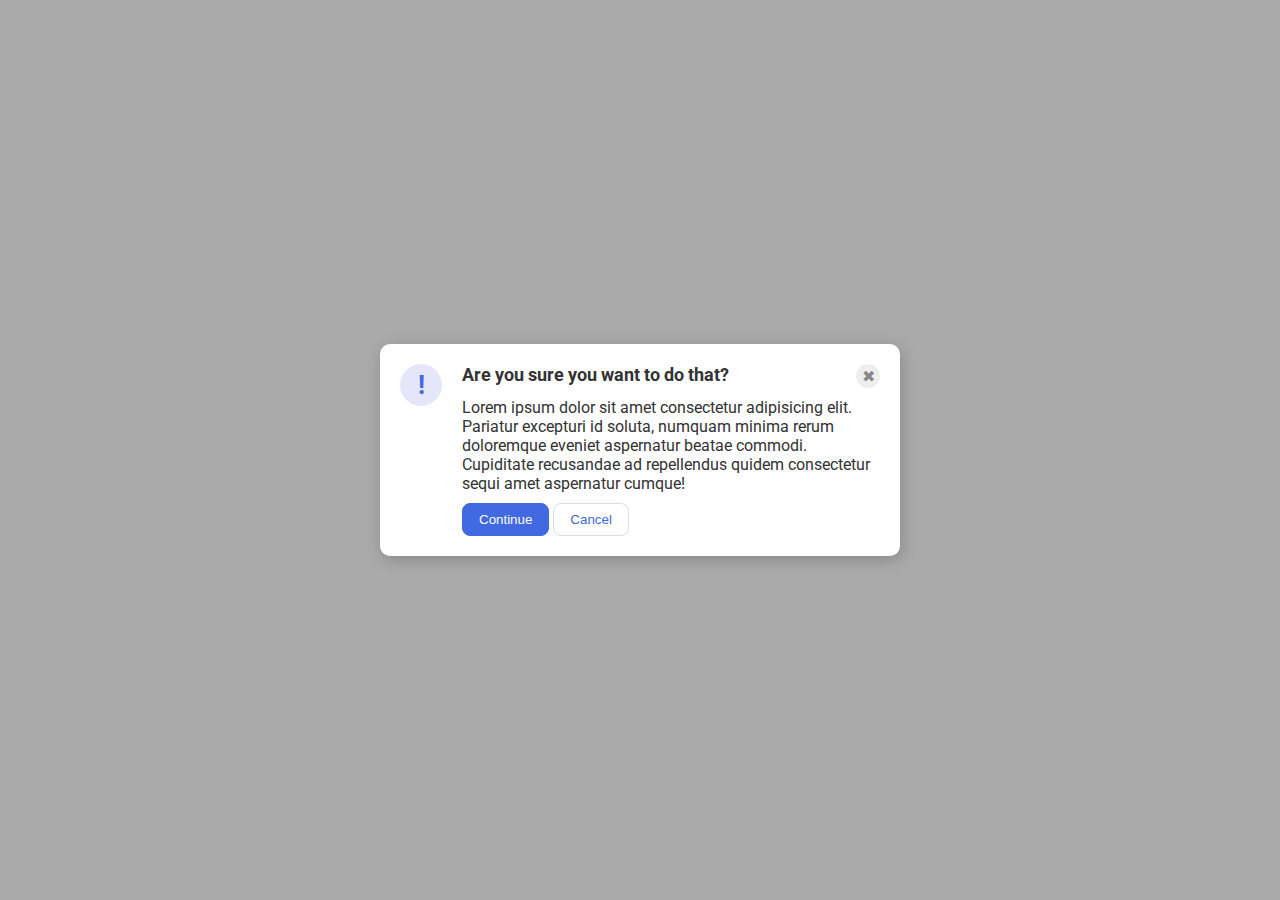
<file: flex/05-flex-modal/index.html>
<!DOCTYPE html>
<html lang="en">
  <head>
    <meta charset="UTF-8">
    <meta http-equiv="X-UA-Compatible" content="IE=edge">
    <meta name="viewport" content="width=device-width, initial-scale=1.0">
    <link rel="stylesheet" href="style.css">
    <title>Modal</title>
  </head>
  <body>
    <div class="modal">
      <div class="icon">!</div>
	  <div class="warning">
	  <div class="header">
      <div class="header-text">Are you sure you want to do that?</div>
	  <button class="close-button">✖</button></div>
      <div class="text">Lorem ipsum dolor sit amet consectetur adipisicing elit. Pariatur excepturi id soluta, numquam minima rerum doloremque eveniet aspernatur beatae commodi. Cupiditate recusandae ad repellendus quidem consectetur sequi amet aspernatur cumque!</div>
	  <div class="buttons">
		<button class="continue">Continue</button>
		<button class="cancel">Cancel</button>
	  </div>
    </div>
	</div>
  </body>
</html>
</file>
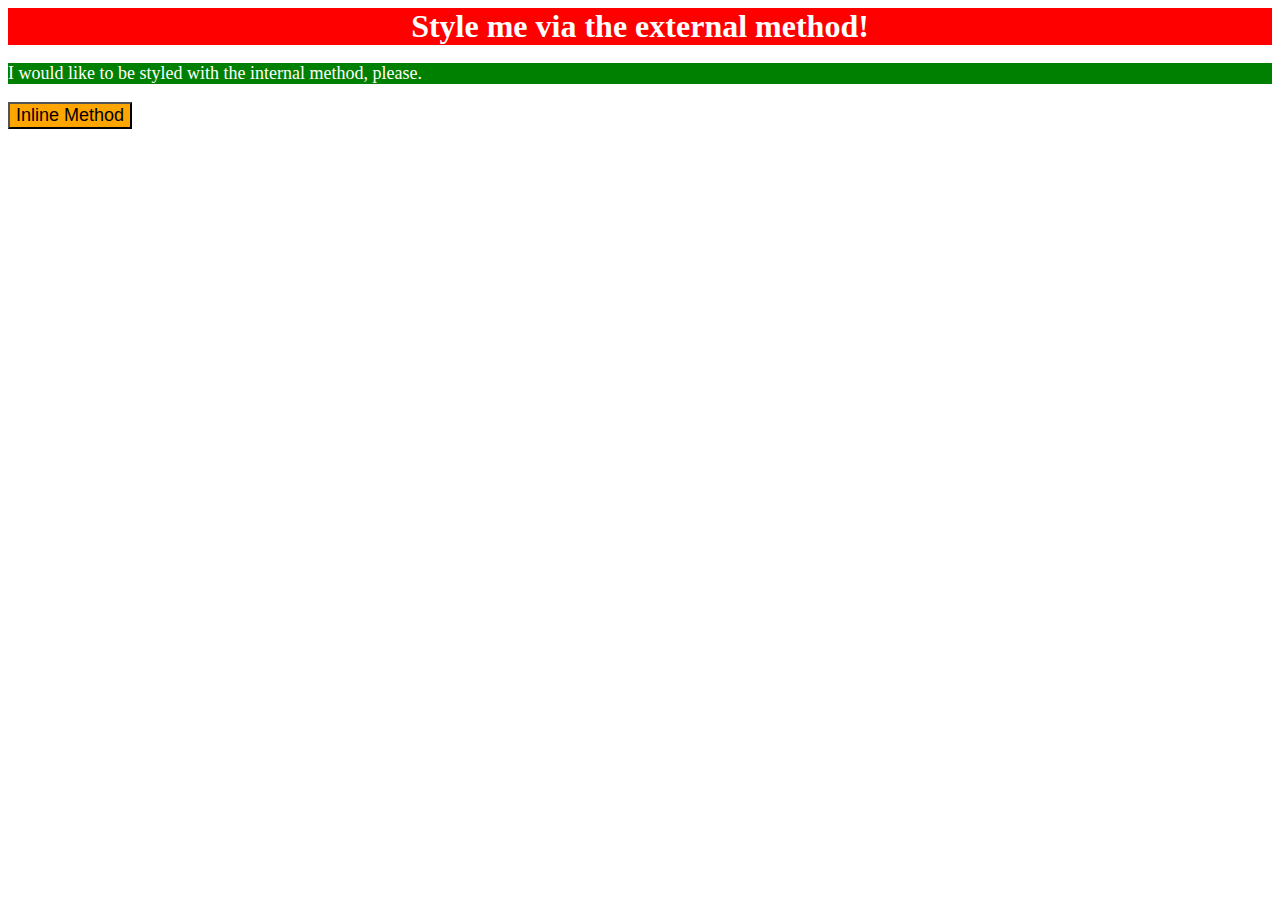
<file: foundations/01-css-methods/index.html>
<!DOCTYPE html>
<html lang="en">
  <head>
    <meta charset="UTF-8">
    <meta http-equiv="X-UA-Compatible" content="IE=edge">
    <meta name="viewport" content="width=device-width, initial-scale=1.0">
    <title>Methods for Adding CSS</title>
	<link rel="stylesheet" href="style.css">
<style>
  p {
	background-color: green;
	color: white;
	font-size: 18px;
  }
</style>
  </head>
  <body>
    <div>Style me via the external method!</div>
    <p>I would like to be styled with the internal method, please.</p>
    <button style="background-color: orange; font-size: 18px;">Inline Method</button>
  </body>
</html>
</file>
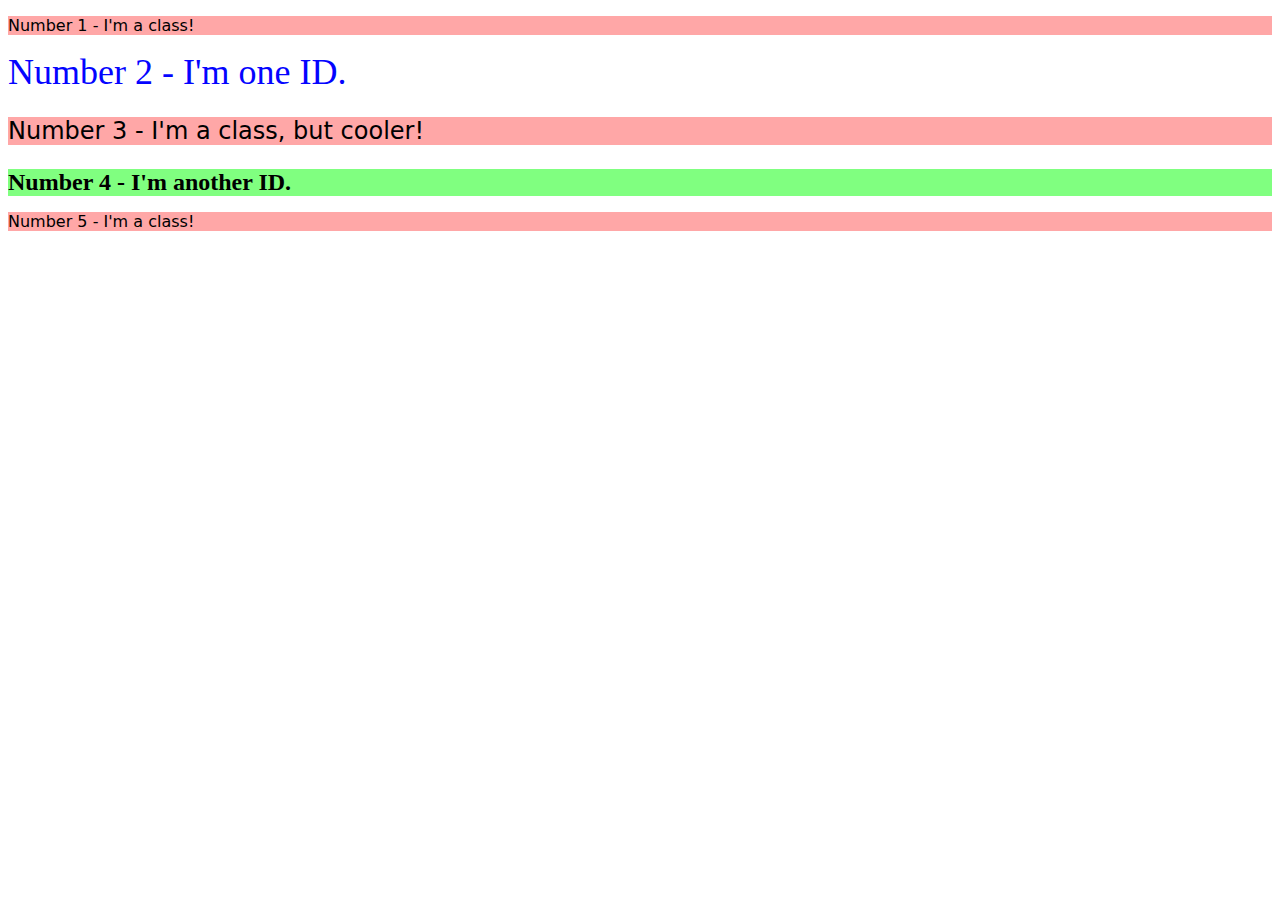
<file: foundations/02-class-id-selectors/index.html>
<!DOCTYPE html>
<html lang="en">
  <head>
    <meta charset="UTF-8">
    <meta http-equiv="X-UA-Compatible" content="IE=edge">
    <meta name="viewport" content="width=device-width, initial-scale=1.0">
    <title>Class and ID Selectors</title>
    <link rel="stylesheet" href="style.css">
  </head>
  <body>
    <p class="odd">Number 1 - I'm a class!</p>
    <div id="second">Number 2 - I'm one ID.</div>
    <p class="odd bigger">Number 3 - I'm a class, but cooler!</p>
    <div class="bigger" id="green">Number 4 - I'm another ID.</div>
    <p class="odd">Number 5 - I'm a class!</p>
  </body>
</html>
</file>
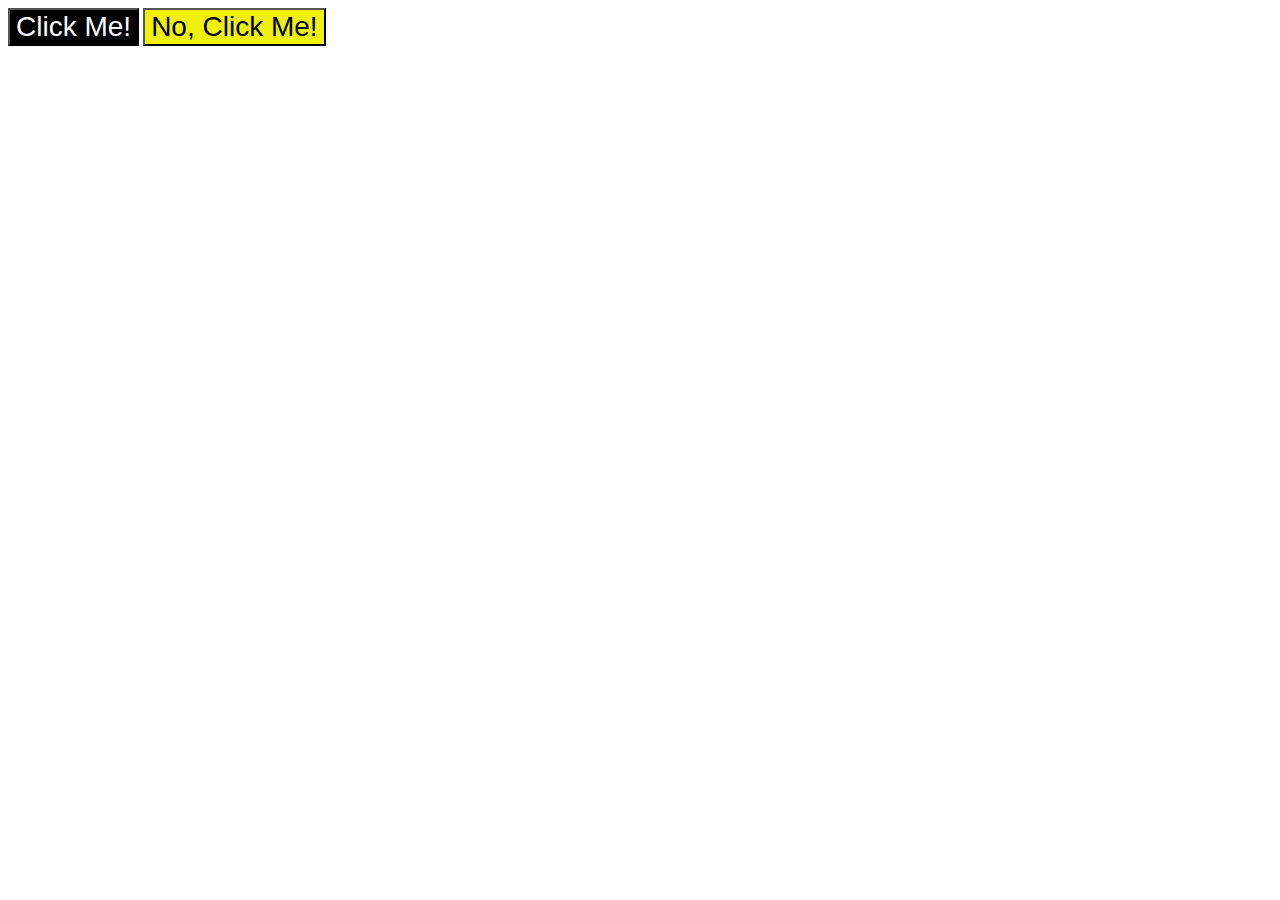
<file: foundations/03-grouping-selectors/index.html>
<!DOCTYPE html>
<html lang="en">
  <head>
    <meta charset="UTF-8">
    <meta http-equiv="X-UA-Compatible" content="IE=edge">
    <meta name="viewport" content="width=device-width, initial-scale=1.0">
    <title>Grouping Selectors</title>
    <link rel="stylesheet" href="style.css">
  </head>
  <body>
    <button class="click">Click Me!</button>
    <button class="no_click">No, Click Me!</button>
  </body>
</html>
</file>
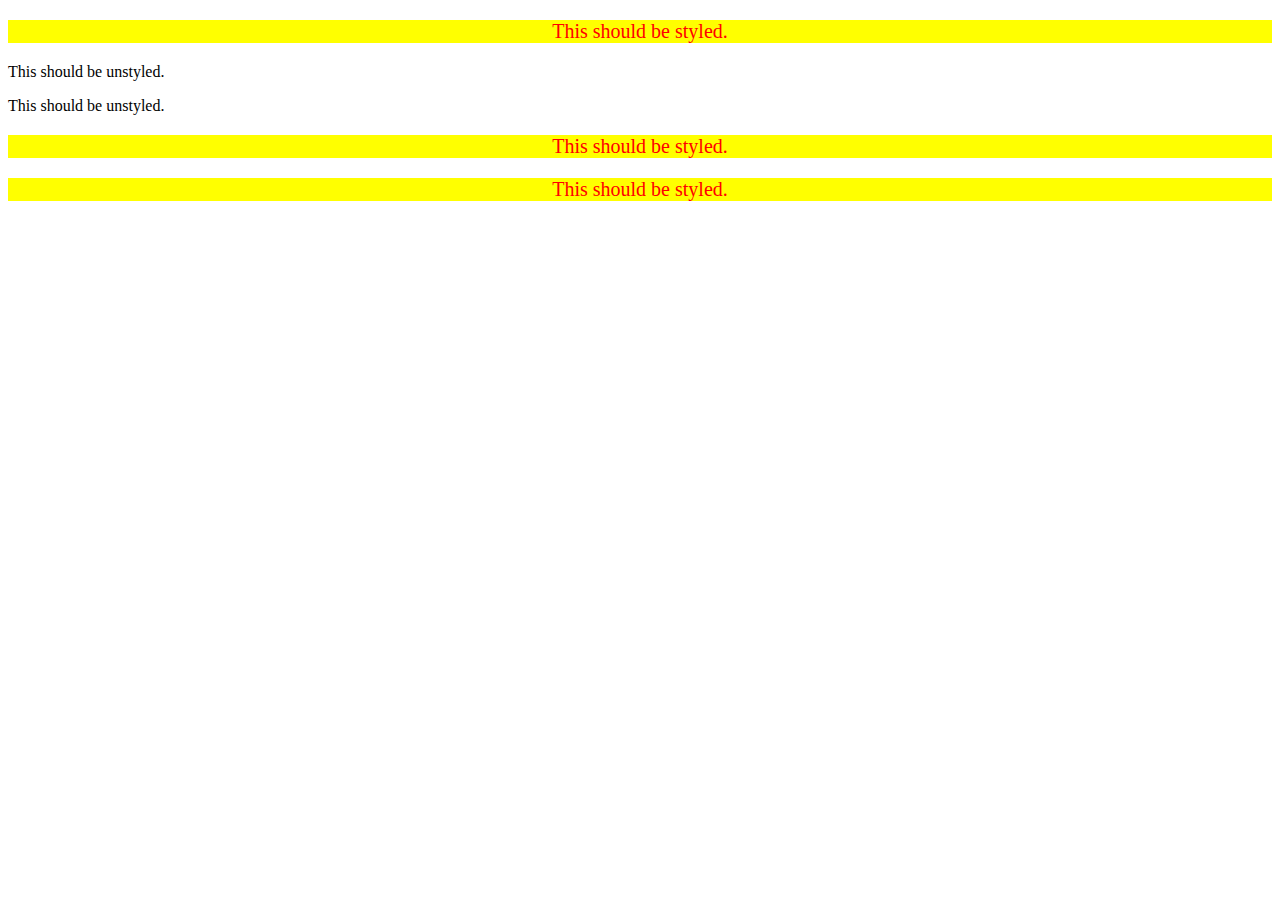
<file: foundations/05-descendant-combinator/index.html>
<!DOCTYPE html>
<html lang="en">
  <head>
    <meta charset="UTF-8">
    <meta http-equiv="X-UA-Compatible" content="IE=edge">
    <meta name="viewport" content="width=device-width, initial-scale=1.0">
    <title>Descendant Combinator</title>
    <link rel="stylesheet" href="style.css">
  </head>
  <body>
    <div class="container">
      <p class="text">This should be styled.</p>
    </div>
    <p class="text">This should be unstyled.</p>
    <p class="text">This should be unstyled.</p>
    <div class="container">
      <p class="text">This should be styled.</p>
      <p class="text">This should be styled.</p>
    </div>
  </body>
</html>
</file>
<file: flex/05-flex-modal/style.css>
@import url('https://fonts.googleapis.com/css2?family=Roboto:wght@400;700&display=swap');

html, body {
  height: 100%;
}

body {
  font-family: Roboto, sans-serif;
  margin: 0;
  background: #aaa;
  color: #333;
  /* I'll give you this one for free lol */
  display: flex;
  align-items: center;
  justify-content: center;
}

.modal {
  background: white;
  width: 480px;
  border-radius: 10px;
  box-shadow: 2px 4px 16px rgba(0,0,0,.2);
}

.icon {
  color: royalblue;
  font-size: 26px;
  font-weight: 700;
  background: lavender;
  min-width: 42px;
  min-height: 42px;
  border-radius: 50%;
  display: flex;
  align-items: center;
  justify-content: center;
}

.close-button {
  background: #eee;
  border-radius: 50%;
  color: #888;
  font-weight: 400;
  font-size: 16px;
  height: 24px;
  width: 24px;
  display: flex;
  align-items: center;
  justify-content: center;
  border: 1px solid #eee;
  padding: 0;
}

button {
  cursor: pointer;
  padding: 8px 16px;
  border-radius: 8px;
}

button.continue {
  background: royalblue;
  border: 1px solid royalblue;
  color: white;
}

button.cancel {
  background: white;
  border: 1px solid #ddd;
  color: royalblue;
}

.modal {
  display: flex;
  justify-content: space-around;
  align-items: flex-start;
  padding: 20px;
  gap: 20px;
}

.header {
  display: flex;
  align-self: stretch;
  gap: 20px;
  padding: 0;
  padding-bottom: 10px;
}

.close-button {
  margin-left: auto;
}

.buttons {
  align-self: flex-start;
  margin-top: 10px;
}

.header-text {
  font-weight: bold;
  font-size: 18px;
}
</file>
<file: foundations/01-css-methods/style.css>
/* style.css */

div {
  background: red;
  color: white;
  font-size: 32px;
  text-align: center;
  font-weight: bold;
}
</file>
<file: foundations/02-class-id-selectors/style.css>
.odd {
  background-color: #FFA7A7;
  font-family: Verdana, "DejaVu Sans", sans-serif;
}

#second {
  color: rgb(4, 4, 255);
  font-size: 36px;
}

.bigger {
  font-size: 24px;
}

#green {
  background-color: hsl(120, 100%, 75%);
  font-weight: bold;
}
</file>
<file: foundations/03-grouping-selectors/style.css>
.click, .no_click {
  font-size: 28px;
  font-family: Helvetica, "Times New Roman", sans-serif;
}

.click {
  background-color: #000000;
  color: white;
}

.no_click {
  background-color: rgb(240, 240, 13);
}
</file>
<file: foundations/05-descendant-combinator/style.css>
div p.text {
  background-color: yellow;
  color: red;
  font-size: 20px;
  text-align: center;
}
</file>
